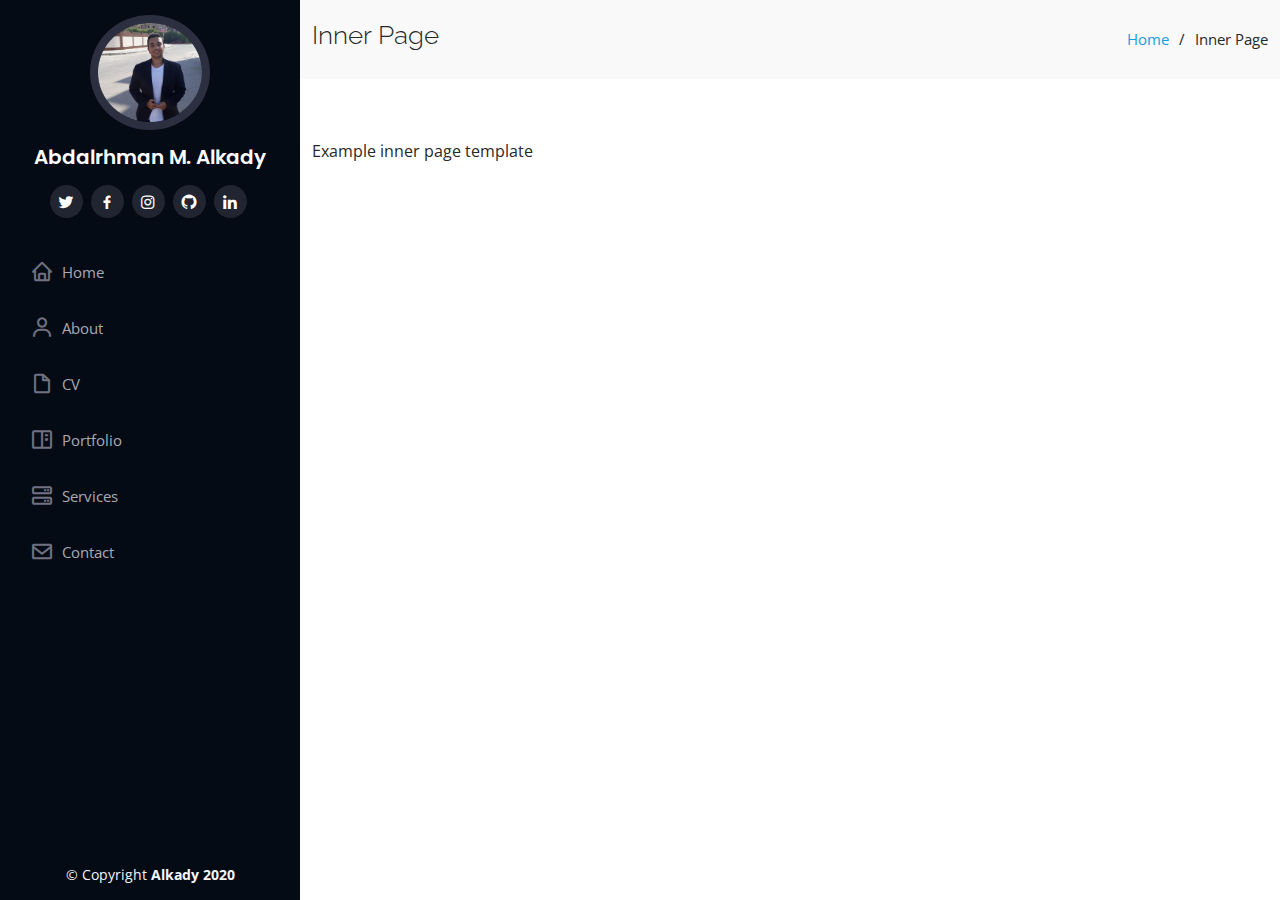
<file: inner-page.html>
<!DOCTYPE html>
<html lang="en">
   <head>
      <meta charset="utf-8">
      <meta content="width=device-width, initial-scale=1.0" name="viewport">
      <title>Abdalrhman M. Alkady</title>
      <meta content="" name="description">
      <meta content="" name="keywords">
      <!-- Favicons -->
      <link href="assets/img/favicon.png" rel="icon">
      <link href="assets/img/apple-touch-icon.png" rel="apple-touch-icon">
      <!-- Google Fonts -->
      <link href="https://fonts.googleapis.com/css?family=Open+Sans:300,300i,400,400i,600,600i,700,700i|Raleway:300,300i,400,400i,500,500i,600,600i,700,700i|Poppins:300,300i,400,400i,500,500i,600,600i,700,700i" rel="stylesheet">
      <!-- Vendor CSS Files -->
      <link href="assets/vendor/bootstrap/css/bootstrap.min.css" rel="stylesheet">
      <link href="assets/vendor/icofont/icofont.min.css" rel="stylesheet">
      <link href="assets/vendor/boxicons/css/boxicons.min.css" rel="stylesheet">
      <link href="assets/vendor/venobox/venobox.css" rel="stylesheet">
      <link href="assets/vendor/owl.carousel/assets/owl.carousel.min.css" rel="stylesheet">
      <link href="assets/vendor/aos/aos.css" rel="stylesheet">
      <!-- Template Main CSS File -->
      <link href="assets/css/style.css" rel="stylesheet">
   </head>
   <body>
      <!-- ======= Mobile nav toggle button ======= -->
      <button type="button" class="mobile-nav-toggle d-xl-none"><i class="icofont-navigation-menu"></i></button>
      <!-- ======= Header ======= -->
      <header id="header">
         <div class="d-flex flex-column">
            <div class="profile">
               <img src="assets/img/profile-img.jpg" alt="" class="img-fluid rounded-circle">
               <h1 class="text-light"><a href="index.html">Abdalrhman M. Alkady</a></h1>
               <div class="social-links mt-3 text-center">
                  <a href="https://twitter.com/Alkady_H22" class="twitter"><i class="bx bxl-twitter"></i></a>
                  <a href="https://www.facebook.com/AlkadyH22/" class="facebook"><i class="bx bxl-facebook"></i></a>
                  <a href="https://www.instagram.com/Alkady_H22/" class="instagram"><i class="bx bxl-instagram"></i></a>
                  <a href="https://github.com/Phoenix-H22" class="google-plus"><i class="bx bxl-github"></i></a>
                  <a href="https://www.linkedin.com/in/alkady22/" class="linkedin"><i class="bx bxl-linkedin"></i></a>
               </div>
            </div>
         </div>
         <nav class="nav-menu">
            <ul>
               <li><a href="index.html"><i class="bx bx-home"></i> <span>Home</span></a></li>
               <li><a href="#about"><i class="bx bx-user"></i> <span>About</span></a></li>
               <li><a href="#resume"><i class="bx bx-file-blank"></i> <span>CV</span></a></li>
               <li><a href="#portfolio"><i class="bx bx-book-content"></i> Portfolio</a></li>
               <li><a href="#services"><i class="bx bx-server"></i> Services</a></li>
               <li><a href="#contact"><i class="bx bx-envelope"></i> Contact</a></li>
            </ul>
         </nav>
         <!-- .nav-menu -->
         <button type="button" class="mobile-nav-toggle d-xl-none"><i class="icofont-navigation-menu"></i></button>
         </div>
      </header>
      <!-- End Header -->
      <main id="main">
         <!-- ======= Breadcrumbs ======= -->
         <section class="breadcrumbs">
            <div class="container">
               <div class="d-flex justify-content-between align-items-center">
                  <h2>Inner Page</h2>
                  <ol>
                     <li><a href="index.html">Home</a></li>
                     <li>Inner Page</li>
                  </ol>
               </div>
            </div>
         </section>
         <!-- End Breadcrumbs -->
         <section class="inner-page">
            <div class="container">
               <p>
                  Example inner page template
               </p>
            </div>
         </section>
      </main>
      <!-- End #main -->
      <!-- ======= Footer ======= -->
      <footer id="footer">
         <div class="container">
            <div class="copyright">
               &copy; Copyright <strong><span>Alkady 2020</span></strong>
            </div>
         </div>
      </footer>
      <!-- End  Footer -->
      <a href="#" class="back-to-top"><i class="icofont-simple-up"></i></a>
      <!-- Vendor JS Files -->
      <script src="assets/vendor/jquery/jquery.min.js"></script>
      <script src="assets/vendor/bootstrap/js/bootstrap.bundle.min.js"></script>
      <script src="assets/vendor/jquery.easing/jquery.easing.min.js"></script>
      <script src="assets/vendor/php-email-form/validate.js"></script>
      <script src="assets/vendor/waypoints/jquery.waypoints.min.js"></script>
      <script src="assets/vendor/counterup/counterup.min.js"></script>
      <script src="assets/vendor/isotope-layout/isotope.pkgd.min.js"></script>
      <script src="assets/vendor/venobox/venobox.min.js"></script>
      <script src="assets/vendor/owl.carousel/owl.carousel.min.js"></script>
      <script src="assets/vendor/typed.js/typed.min.js"></script>
      <script src="assets/vendor/aos/aos.js"></script>
      <!-- Template Main JS File -->
      <script src="assets/js/main.js"></script>
   </body>
</html>
</file>
<file: assets/vendor/venobox/venobox.css>
/* ------ venobox.css --------*/
.vbox-overlay *, .vbox-overlay *:before, .vbox-overlay *:after{
    -webkit-backface-visibility: hidden;
    -webkit-box-sizing:border-box;
    -moz-box-sizing:border-box;
    box-sizing:border-box;
}
.vbox-overlay * { 
    -webkit-backface-visibility: visible;
    backface-visibility: visible;
}
.vbox-overlay{
    display: -webkit-flex;
    display: flex;
    -webkit-flex-direction: column;
    flex-direction: column;
    -webkit-justify-content: center;
    justify-content: center;
    -webkit-align-items: center;
    align-items: center;
    position: fixed;
    left: 0;
    top: 0;
    bottom: 0;
    right: 0;
    z-index: 999999;
}

/* ----- navigation ----- */
.vbox-title{
    width: 100%;
    height: 40px;
    float: left;
    text-align: center;
    line-height: 28px;
    font-size: 12px;
    padding: 6px 50px;
    overflow: hidden;
    position: fixed;
    display: none;
    left: 0;
    z-index: 89;
}
.vbox-close{
    cursor: pointer;
    position: fixed;
    top: -1px;
    right: 0;
    width: 50px;
    height: 40px;
    padding: 6px;
    display: block;
    background-position:10px center;
    overflow: hidden;
    font-size: 24px;
    line-height: 1;
    text-align: center;
    z-index: 99;
}
.vbox-left{
    cursor: pointer;
    position: fixed;
    left: 0;
    height: 40px;
    overflow: hidden;
    line-height: 28px;
    font-size: 12px;
    z-index: 99;
    display: flex;
    align-items:center;
}
.vbox-num{
    display: inline-block;
    margin: 6px 0 6px 15px;
}
/* ----- Social share ----- */
.vbox-share{
    line-height: 28px;
    font-size: 12px;
    overflow: hidden;
    position: fixed;
    left: 0;
    z-index: 98;
    display: flex;
    align-items:center;
    justify-content: center;
    width: 100%;
    text-align: center;
}
.vbox-share svg{
    max-height: 28px;
    width: 28px;
    z-index: 10;
    margin-left: 12px;
    margin-top: 6px;
    margin-bottom: 6px;
    vertical-align: middle;
}


/* ----- navigation ARROWS ----- */
.vbox-next, .vbox-prev{
    position: fixed;
    top: 50%;
    margin-top: -15px;
    overflow: hidden;
    cursor: pointer;
    display: block;
    width: 45px;
    height: 45px;
    z-index: 99;
}
.vbox-next span, .vbox-prev span{
    position: relative;
    width: 20px;
    height: 20px;
    border: 2px solid transparent;
    border-top-color: #B6B6B6;
    border-right-color: #B6B6B6;
    text-indent: -100px;
    position: absolute;
    top: 8px;
    display: block;
}
.vbox-prev{
    left: 15px;
}
.vbox-next{
    right: 15px;
}
.vbox-prev span{
    left: 10px;
    -ms-transform: rotate(-135deg);
    -webkit-transform: rotate(-135deg);
    transform: rotate(-135deg);
}
.vbox-next span{
    -ms-transform: rotate(45deg);
    -webkit-transform: rotate(45deg);
    transform: rotate(45deg);
    right: 10px;
}
/* ------- inline window ------ */
.vbox-inline{
    width: 420px;
    height: 315px;
    height: 70vh;
    padding: 10px;
    background: #fff;
    margin: 0 auto;
    overflow: auto;
    text-align: left;
}
/* ------- Video & iFrames window ------ */
.venoframe{
    max-width: 100%;
    width: 100%;
    border: none;
    width: 100%;
    height: 260px;
    height: 70vh;
}
.venoframe.vbvid{
    height: 260px;
}
@media (min-width: 768px) {
    .venoframe, .vbox-inline{
        width: 90%;
        height: 360px;
        height: 70vh;
    }
    .venoframe.vbvid{
        width: 640px;
        height: 360px;
    }
}
@media (min-width: 992px) {
    .venoframe, .vbox-inline{
        max-width: 1200px;
        width: 80%;
        height: 540px;
        height: 70vh;
    }
    .venoframe.vbvid{
        width: 960px;
        height: 540px;
    }
}
/* 
Please do NOT edit this part! 
or at least read this note: http://i.imgur.com/7C0ws9e.gif
*/
.vbox-open{
    overflow: hidden;
}
.vbox-container{
    position: absolute;
    left: 0;
    right: 0;
    top: 0;
    bottom: 0;
    overflow-x: hidden;
    overflow-y: scroll;
    overflow-scrolling: touch;
    -webkit-overflow-scrolling: touch;
    z-index: 20;
    max-height: 100%;

}

.vbox-content{
    text-align: center;
    float: left;
    width: 100%;
    position: relative;
    overflow: hidden;
    padding: 20px 4%;
}
.vbox-container img{
    max-width: 100%;
    height: auto;
}
.vbox-figlio{
    box-shadow: 0 0 12px rgba(0,0,0,0.19), 0 6px 6px rgba(0,0,0,0.23);
    max-width: 100%;
    text-align: initial;
}
img.vbox-figlio{
    -webkit-user-select: none;
-khtml-user-select: none;
-moz-user-select: none;
-o-user-select: none;
user-select: none;
}
.vbox-content.swipe-left{
    margin-left: -200px !important;
}
.vbox-content.swipe-right{
    margin-left: 200px !important;
}
.vbox-animated{
    webkit-transition: margin 300ms ease-out;
    transition: margin 300ms ease-out;
}

/* ---------- preloader ----------
 * SPINKIT 
 * http://tobiasahlin.com/spinkit/
-------------------------------- */
.sk-double-bounce,.sk-rotating-plane{width:40px;height:40px;margin:40px auto}.sk-rotating-plane{background-color:#333;-webkit-animation:sk-rotatePlane 1.2s infinite ease-in-out;animation:sk-rotatePlane 1.2s infinite ease-in-out}@-webkit-keyframes sk-rotatePlane{0%{-webkit-transform:perspective(120px) rotateX(0) rotateY(0);transform:perspective(120px) rotateX(0) rotateY(0)}50%{-webkit-transform:perspective(120px) rotateX(-180.1deg) rotateY(0);transform:perspective(120px) rotateX(-180.1deg) rotateY(0)}100%{-webkit-transform:perspective(120px) rotateX(-180deg) rotateY(-179.9deg);transform:perspective(120px) rotateX(-180deg) rotateY(-179.9deg)}}@keyframes sk-rotatePlane{0%{-webkit-transform:perspective(120px) rotateX(0) rotateY(0);transform:perspective(120px) rotateX(0) rotateY(0)}50%{-webkit-transform:perspective(120px) rotateX(-180.1deg) rotateY(0);transform:perspective(120px) rotateX(-180.1deg) rotateY(0)}100%{-webkit-transform:perspective(120px) rotateX(-180deg) rotateY(-179.9deg);transform:perspective(120px) rotateX(-180deg) rotateY(-179.9deg)}}.sk-double-bounce{position:relative}.sk-double-bounce .sk-child{width:100%;height:100%;border-radius:50%;background-color:#333;opacity:.6;position:absolute;top:0;left:0;-webkit-animation:sk-doubleBounce 2s infinite ease-in-out;animation:sk-doubleBounce 2s infinite ease-in-out}.sk-chasing-dots .sk-child,.sk-spinner-pulse,.sk-three-bounce .sk-child{background-color:#333;border-radius:100%}.sk-double-bounce .sk-double-bounce2{-webkit-animation-delay:-1s;animation-delay:-1s}@-webkit-keyframes sk-doubleBounce{0%,100%{-webkit-transform:scale(0);transform:scale(0)}50%{-webkit-transform:scale(1);transform:scale(1)}}@keyframes sk-doubleBounce{0%,100%{-webkit-transform:scale(0);transform:scale(0)}50%{-webkit-transform:scale(1);transform:scale(1)}}.sk-wave{margin:40px auto;width:50px;height:40px;text-align:center;font-size:10px}.sk-wave .sk-rect{background-color:#333;height:100%;width:6px;display:inline-block;-webkit-animation:sk-waveStretchDelay 1.2s infinite ease-in-out;animation:sk-waveStretchDelay 1.2s infinite ease-in-out}.sk-wave .sk-rect1{-webkit-animation-delay:-1.2s;animation-delay:-1.2s}.sk-wave .sk-rect2{-webkit-animation-delay:-1.1s;animation-delay:-1.1s}.sk-wave .sk-rect3{-webkit-animation-delay:-1s;animation-delay:-1s}.sk-wave .sk-rect4{-webkit-animation-delay:-.9s;animation-delay:-.9s}.sk-wave .sk-rect5{-webkit-animation-delay:-.8s;animation-delay:-.8s}@-webkit-keyframes sk-waveStretchDelay{0%,100%,40%{-webkit-transform:scaleY(.4);transform:scaleY(.4)}20%{-webkit-transform:scaleY(1);transform:scaleY(1)}}@keyframes sk-waveStretchDelay{0%,100%,40%{-webkit-transform:scaleY(.4);transform:scaleY(.4)}20%{-webkit-transform:scaleY(1);transform:scaleY(1)}}.sk-wandering-cubes{margin:40px auto;width:40px;height:40px;position:relative}.sk-wandering-cubes .sk-cube{background-color:#333;width:10px;height:10px;position:absolute;top:0;left:0;-webkit-animation:sk-wanderingCube 1.8s ease-in-out -1.8s infinite both;animation:sk-wanderingCube 1.8s ease-in-out -1.8s infinite both}.sk-chasing-dots,.sk-spinner-pulse{width:40px;height:40px;margin:40px auto}.sk-wandering-cubes .sk-cube2{-webkit-animation-delay:-.9s;animation-delay:-.9s}@-webkit-keyframes sk-wanderingCube{0%{-webkit-transform:rotate(0);transform:rotate(0)}25%{-webkit-transform:translateX(30px) rotate(-90deg) scale(.5);transform:translateX(30px) rotate(-90deg) scale(.5)}50%{-webkit-transform:translateX(30px) translateY(30px) rotate(-179deg);transform:translateX(30px) translateY(30px) rotate(-179deg)}50.1%{-webkit-transform:translateX(30px) translateY(30px) rotate(-180deg);transform:translateX(30px) translateY(30px) rotate(-180deg)}75%{-webkit-transform:translateX(0) translateY(30px) rotate(-270deg) scale(.5);transform:translateX(0) translateY(30px) rotate(-270deg) scale(.5)}100%{-webkit-transform:rotate(-360deg);transform:rotate(-360deg)}}@keyframes sk-wanderingCube{0%{-webkit-transform:rotate(0);transform:rotate(0)}25%{-webkit-transform:translateX(30px) rotate(-90deg) scale(.5);transform:translateX(30px) rotate(-90deg) scale(.5)}50%{-webkit-transform:translateX(30px) translateY(30px) rotate(-179deg);transform:translateX(30px) translateY(30px) rotate(-179deg)}50.1%{-webkit-transform:translateX(30px) translateY(30px) rotate(-180deg);transform:translateX(30px) translateY(30px) rotate(-180deg)}75%{-webkit-transform:translateX(0) translateY(30px) rotate(-270deg) scale(.5);transform:translateX(0) translateY(30px) rotate(-270deg) scale(.5)}100%{-webkit-transform:rotate(-360deg);transform:rotate(-360deg)}}.sk-spinner-pulse{-webkit-animation:sk-pulseScaleOut 1s infinite ease-in-out;animation:sk-pulseScaleOut 1s infinite ease-in-out}@-webkit-keyframes sk-pulseScaleOut{0%{-webkit-transform:scale(0);transform:scale(0)}100%{-webkit-transform:scale(1);transform:scale(1);opacity:0}}@keyframes sk-pulseScaleOut{0%{-webkit-transform:scale(0);transform:scale(0)}100%{-webkit-transform:scale(1);transform:scale(1);opacity:0}}.sk-chasing-dots{position:relative;text-align:center;-webkit-animation:sk-chasingDotsRotate 2s infinite linear;animation:sk-chasingDotsRotate 2s infinite linear}.sk-chasing-dots .sk-child{width:60%;height:60%;display:inline-block;position:absolute;top:0;-webkit-animation:sk-chasingDotsBounce 2s infinite ease-in-out;animation:sk-chasingDotsBounce 2s infinite ease-in-out}.sk-chasing-dots .sk-dot2{top:auto;bottom:0;-webkit-animation-delay:-1s;animation-delay:-1s}@-webkit-keyframes sk-chasingDotsRotate{100%{-webkit-transform:rotate(360deg);transform:rotate(360deg)}}@keyframes sk-chasingDotsRotate{100%{-webkit-transform:rotate(360deg);transform:rotate(360deg)}}@-webkit-keyframes sk-chasingDotsBounce{0%,100%{-webkit-transform:scale(0);transform:scale(0)}50%{-webkit-transform:scale(1);transform:scale(1)}}@keyframes sk-chasingDotsBounce{0%,100%{-webkit-transform:scale(0);transform:scale(0)}50%{-webkit-transform:scale(1);transform:scale(1)}}.sk-three-bounce{margin:40px auto;width:80px;text-align:center}.sk-three-bounce .sk-child{width:20px;height:20px;display:inline-block;-webkit-animation:sk-three-bounce 1.4s ease-in-out 0s infinite both;animation:sk-three-bounce 1.4s ease-in-out 0s infinite both}.sk-circle .sk-child:before,.sk-fading-circle .sk-circle:before{display:block;border-radius:100%;content:'';background-color:#333}.sk-three-bounce .sk-bounce1{-webkit-animation-delay:-.32s;animation-delay:-.32s}.sk-three-bounce .sk-bounce2{-webkit-animation-delay:-.16s;animation-delay:-.16s}@-webkit-keyframes sk-three-bounce{0%,100%,80%{-webkit-transform:scale(0);transform:scale(0)}40%{-webkit-transform:scale(1);transform:scale(1)}}@keyframes sk-three-bounce{0%,100%,80%{-webkit-transform:scale(0);transform:scale(0)}40%{-webkit-transform:scale(1);transform:scale(1)}}.sk-circle{margin:40px auto;width:40px;height:40px;position:relative}.sk-circle .sk-child{width:100%;height:100%;position:absolute;left:0;top:0}.sk-circle .sk-child:before{margin:0 auto;width:15%;height:15%;-webkit-animation:sk-circleBounceDelay 1.2s infinite ease-in-out both;animation:sk-circleBounceDelay 1.2s infinite ease-in-out both}.sk-circle .sk-circle2{-webkit-transform:rotate(30deg);-ms-transform:rotate(30deg);transform:rotate(30deg)}.sk-circle .sk-circle3{-webkit-transform:rotate(60deg);-ms-transform:rotate(60deg);transform:rotate(60deg)}.sk-circle .sk-circle4{-webkit-transform:rotate(90deg);-ms-transform:rotate(90deg);transform:rotate(90deg)}.sk-circle .sk-circle5{-webkit-transform:rotate(120deg);-ms-transform:rotate(120deg);transform:rotate(120deg)}.sk-circle .sk-circle6{-webkit-transform:rotate(150deg);-ms-transform:rotate(150deg);transform:rotate(150deg)}.sk-circle .sk-circle7{-webkit-transform:rotate(180deg);-ms-transform:rotate(180deg);transform:rotate(180deg)}.sk-circle .sk-circle8{-webkit-transform:rotate(210deg);-ms-transform:rotate(210deg);transform:rotate(210deg)}.sk-circle .sk-circle9{-webkit-transform:rotate(240deg);-ms-transform:rotate(240deg);transform:rotate(240deg)}.sk-circle .sk-circle10{-webkit-transform:rotate(270deg);-ms-transform:rotate(270deg);transform:rotate(270deg)}.sk-circle .sk-circle11{-webkit-transform:rotate(300deg);-ms-transform:rotate(300deg);transform:rotate(300deg)}.sk-circle .sk-circle12{-webkit-transform:rotate(330deg);-ms-transform:rotate(330deg);transform:rotate(330deg)}.sk-circle .sk-circle2:before{-webkit-animation-delay:-1.1s;animation-delay:-1.1s}.sk-circle .sk-circle3:before{-webkit-animation-delay:-1s;animation-delay:-1s}.sk-circle .sk-circle4:before{-webkit-animation-delay:-.9s;animation-delay:-.9s}.sk-circle .sk-circle5:before{-webkit-animation-delay:-.8s;animation-delay:-.8s}.sk-circle .sk-circle6:before{-webkit-animation-delay:-.7s;animation-delay:-.7s}.sk-circle .sk-circle7:before{-webkit-animation-delay:-.6s;animation-delay:-.6s}.sk-circle .sk-circle8:before{-webkit-animation-delay:-.5s;animation-delay:-.5s}.sk-circle .sk-circle9:before{-webkit-animation-delay:-.4s;animation-delay:-.4s}.sk-circle .sk-circle10:before{-webkit-animation-delay:-.3s;animation-delay:-.3s}.sk-circle .sk-circle11:before{-webkit-animation-delay:-.2s;animation-delay:-.2s}.sk-circle .sk-circle12:before{-webkit-animation-delay:-.1s;animation-delay:-.1s}@-webkit-keyframes sk-circleBounceDelay{0%,100%,80%{-webkit-transform:scale(0);transform:scale(0)}40%{-webkit-transform:scale(1);transform:scale(1)}}@keyframes sk-circleBounceDelay{0%,100%,80%{-webkit-transform:scale(0);transform:scale(0)}40%{-webkit-transform:scale(1);transform:scale(1)}}.sk-cube-grid{width:40px;height:40px;margin:40px auto}.sk-cube-grid .sk-cube{width:33.33%;height:33.33%;background-color:#333;float:left;-webkit-animation:sk-cubeGridScaleDelay 1.3s infinite ease-in-out;animation:sk-cubeGridScaleDelay 1.3s infinite ease-in-out}.sk-cube-grid .sk-cube1{-webkit-animation-delay:.2s;animation-delay:.2s}.sk-cube-grid .sk-cube2{-webkit-animation-delay:.3s;animation-delay:.3s}.sk-cube-grid .sk-cube3{-webkit-animation-delay:.4s;animation-delay:.4s}.sk-cube-grid .sk-cube4{-webkit-animation-delay:.1s;animation-delay:.1s}.sk-cube-grid .sk-cube5{-webkit-animation-delay:.2s;animation-delay:.2s}.sk-cube-grid .sk-cube6{-webkit-animation-delay:.3s;animation-delay:.3s}.sk-cube-grid .sk-cube7{-webkit-animation-delay:0ms;animation-delay:0ms}.sk-cube-grid .sk-cube8{-webkit-animation-delay:.1s;animation-delay:.1s}.sk-cube-grid .sk-cube9{-webkit-animation-delay:.2s;animation-delay:.2s}@-webkit-keyframes sk-cubeGridScaleDelay{0%,100%,70%{-webkit-transform:scale3D(1,1,1);transform:scale3D(1,1,1)}35%{-webkit-transform:scale3D(0,0,1);transform:scale3D(0,0,1)}}@keyframes sk-cubeGridScaleDelay{0%,100%,70%{-webkit-transform:scale3D(1,1,1);transform:scale3D(1,1,1)}35%{-webkit-transform:scale3D(0,0,1);transform:scale3D(0,0,1)}}.sk-fading-circle{margin:40px auto;width:40px;height:40px;position:relative}.sk-fading-circle .sk-circle{width:100%;height:100%;position:absolute;left:0;top:0}.sk-fading-circle .sk-circle:before{margin:0 auto;width:15%;height:15%;-webkit-animation:sk-circleFadeDelay 1.2s infinite ease-in-out both;animation:sk-circleFadeDelay 1.2s infinite ease-in-out both}.sk-fading-circle .sk-circle2{-webkit-transform:rotate(30deg);-ms-transform:rotate(30deg);transform:rotate(30deg)}.sk-fading-circle .sk-circle3{-webkit-transform:rotate(60deg);-ms-transform:rotate(60deg);transform:rotate(60deg)}.sk-fading-circle .sk-circle4{-webkit-transform:rotate(90deg);-ms-transform:rotate(90deg);transform:rotate(90deg)}.sk-fading-circle .sk-circle5{-webkit-transform:rotate(120deg);-ms-transform:rotate(120deg);transform:rotate(120deg)}.sk-fading-circle .sk-circle6{-webkit-transform:rotate(150deg);-ms-transform:rotate(150deg);transform:rotate(150deg)}.sk-fading-circle .sk-circle7{-webkit-transform:rotate(180deg);-ms-transform:rotate(180deg);transform:rotate(180deg)}.sk-fading-circle .sk-circle8{-webkit-transform:rotate(210deg);-ms-transform:rotate(210deg);transform:rotate(210deg)}.sk-fading-circle .sk-circle9{-webkit-transform:rotate(240deg);-ms-transform:rotate(240deg);transform:rotate(240deg)}.sk-fading-circle .sk-circle10{-webkit-transform:rotate(270deg);-ms-transform:rotate(270deg);transform:rotate(270deg)}.sk-fading-circle .sk-circle11{-webkit-transform:rotate(300deg);-ms-transform:rotate(300deg);transform:rotate(300deg)}.sk-fading-circle .sk-circle12{-webkit-transform:rotate(330deg);-ms-transform:rotate(330deg);transform:rotate(330deg)}.sk-fading-circle .sk-circle2:before{-webkit-animation-delay:-1.1s;animation-delay:-1.1s}.sk-fading-circle .sk-circle3:before{-webkit-animation-delay:-1s;animation-delay:-1s}.sk-fading-circle .sk-circle4:before{-webkit-animation-delay:-.9s;animation-delay:-.9s}.sk-fading-circle .sk-circle5:before{-webkit-animation-delay:-.8s;animation-delay:-.8s}.sk-fading-circle .sk-circle6:before{-webkit-animation-delay:-.7s;animation-delay:-.7s}.sk-fading-circle .sk-circle7:before{-webkit-animation-delay:-.6s;animation-delay:-.6s}.sk-fading-circle .sk-circle8:before{-webkit-animation-delay:-.5s;animation-delay:-.5s}.sk-fading-circle .sk-circle9:before{-webkit-animation-delay:-.4s;animation-delay:-.4s}.sk-fading-circle .sk-circle10:before{-webkit-animation-delay:-.3s;animation-delay:-.3s}.sk-fading-circle .sk-circle11:before{-webkit-animation-delay:-.2s;animation-delay:-.2s}.sk-fading-circle .sk-circle12:before{-webkit-animation-delay:-.1s;animation-delay:-.1s}@-webkit-keyframes sk-circleFadeDelay{0%,100%,39%{opacity:0}40%{opacity:1}}@keyframes sk-circleFadeDelay{0%,100%,39%{opacity:0}40%{opacity:1}}.sk-folding-cube{margin:40px auto;width:40px;height:40px;position:relative;-webkit-transform:rotateZ(45deg);transform:rotateZ(45deg)}.sk-folding-cube .sk-cube{float:left;width:50%;height:50%;position:relative;-webkit-transform:scale(1.1);-ms-transform:scale(1.1);transform:scale(1.1)}.sk-folding-cube .sk-cube:before{content:'';position:absolute;top:0;left:0;width:100%;height:100%;background-color:#333;-webkit-animation:sk-foldCubeAngle 2.4s infinite linear both;animation:sk-foldCubeAngle 2.4s infinite linear both;-webkit-transform-origin:100% 100%;-ms-transform-origin:100% 100%;transform-origin:100% 100%}.sk-folding-cube .sk-cube2{-webkit-transform:scale(1.1) rotateZ(90deg);transform:scale(1.1) rotateZ(90deg)}.sk-folding-cube .sk-cube3{-webkit-transform:scale(1.1) rotateZ(180deg);transform:scale(1.1) rotateZ(180deg)}.sk-folding-cube .sk-cube4{-webkit-transform:scale(1.1) rotateZ(270deg);transform:scale(1.1) rotateZ(270deg)}.sk-folding-cube .sk-cube2:before{-webkit-animation-delay:.3s;animation-delay:.3s}.sk-folding-cube .sk-cube3:before{-webkit-animation-delay:.6s;animation-delay:.6s}.sk-folding-cube .sk-cube4:before{-webkit-animation-delay:.9s;animation-delay:.9s}@-webkit-keyframes sk-foldCubeAngle{0%,10%{-webkit-transform:perspective(140px) rotateX(-180deg);transform:perspective(140px) rotateX(-180deg);opacity:0}25%,75%{-webkit-transform:perspective(140px) rotateX(0);transform:perspective(140px) rotateX(0);opacity:1}100%,90%{-webkit-transform:perspective(140px) rotateY(180deg);transform:perspective(140px) rotateY(180deg);opacity:0}}@keyframes sk-foldCubeAngle{0%,10%{-webkit-transform:perspective(140px) rotateX(-180deg);transform:perspective(140px) rotateX(-180deg);opacity:0}25%,75%{-webkit-transform:perspective(140px) rotateX(0);transform:perspective(140px) rotateX(0);opacity:1}100%,90%{-webkit-transform:perspective(140px) rotateY(180deg);transform:perspective(140px) rotateY(180deg);opacity:0}}
</file>
<file: assets/css/style.css>
body {
  font-family: "Open Sans", sans-serif;
  color: #272829;
}

a {
  color: #149ddd;
  text-decoration: none;
}

a:hover {
  color: #37b3ed;
  text-decoration: none;
}

h1, h2, h3, h4, h5, h6 {
  font-family: "Raleway", sans-serif;
}

@media (prefers-reduced-motion: no-preference) {
  :root {
    scroll-behavior: auto;
  }
}

/*--------------------------------------------------------------
# Back to top button
--------------------------------------------------------------*/
.back-to-top {
  position: fixed;
  display: none;
  width: 40px;
  height: 40px;
  border-radius: 50px;
  right: 15px;
  bottom: 15px;
  background: #149ddd;
  color: #fff;
  transition: display 0.5s ease-in-out;
  z-index: 99999;
}

.back-to-top i {
  font-size: 24px;
  position: absolute;
  top: 7px;
  left: 8px;
}

.back-to-top:hover {
  color: #fff;
  background: #2eafec;
  transition: background 0.2s ease-in-out;
}

/*--------------------------------------------------------------
# Header
--------------------------------------------------------------*/
#header {
  position: fixed;
  top: 0;
  left: 0;
  bottom: 0;
  width: 300px;
  transition: all ease-in-out 0.5s;
  z-index: 9997;
  transition: all 0.5s;
  padding: 0 15px;
  background: #040b14;
  overflow-y: auto;
}

#header .profile img {
  margin: 15px auto;
  display: block;
  width: 120px;
  border: 8px solid #2c2f3f;
}

#header .profile h1 {
  font-size: 20px;
  margin: 0;
  padding: 0;
  font-weight: 600;
  -moz-text-align-last: center;
  text-align-last: center;
  font-family: "Poppins", sans-serif;
}

#header .profile h1 a, #header .profile h1 a:hover {
  color: #fff;
  text-decoration: none;
}

#header .profile .social-links a {
  font-size: 18px;
  display: inline-block;
  background: #212431;
  color: #fff;
  line-height: 1;
  padding: 8px 0;
  margin-right: 4px;
  border-radius: 50%;
  text-align: center;
  width: 33px;
  height: 33px;
  transition: 0.3s;
}

#header .profile .social-links a:hover {
  background: #149ddd;
  color: #fff;
  text-decoration: none;
}

#main {
  margin-left: 300px;
}

@media (max-width: 1199px) {
  #header {
    left: -300px;
  }
  #main {
    margin-left: 0;
  }
}

/*--------------------------------------------------------------
# Navigation Menu
--------------------------------------------------------------*/
/* Desktop Navigation */
.nav-menu {
  padding-top: 30px;
}

.nav-menu * {
  margin: 0;
  padding: 0;
  list-style: none;
}

.nav-menu > ul > li {
  position: relative;
  white-space: nowrap;
}

.nav-menu a {
  display: flex;
  align-items: center;
  color: #a8a9b4;
  padding: 12px 15px;
  margin-bottom: 8px;
  transition: 0.3s;
  font-size: 15px;
}

.nav-menu a i {
  font-size: 24px;
  padding-right: 8px;
  color: #6f7180;
}

.nav-menu a:hover, .nav-menu .active > a, .nav-menu li:hover > a {
  text-decoration: none;
  color: #fff;
}

.nav-menu a:hover i, .nav-menu .active > a i, .nav-menu li:hover > a i {
  color: #149ddd;
}

/* Mobile Navigation */
.mobile-nav-toggle {
  position: fixed;
  right: 15px;
  top: 15px;
  z-index: 9998;
  border: 0;
  background: none;
  font-size: 24px;
  transition: all 0.4s;
  outline: none !important;
  line-height: 1;
  cursor: pointer;
  text-align: right;
}

.mobile-nav-toggle i {
  color: #149ddd;
}

.mobile-nav-active {
  overflow: hidden;
}

.mobile-nav-active #header {
  left: 0;
}

.mobile-nav-active .mobile-nav-toggle i {
  color: #fff;
}

/*--------------------------------------------------------------
# Hero Section
--------------------------------------------------------------*/
#hero {
  width: 100%;
  height: 100vh;
  background: url("https://www.mediafire.com/convkey/684d/15084z9vsqaf4dnzg.jpg") top center;
  background-size: cover;
}

#hero:before {
  content: "";
  background: rgba(5, 13, 24, 0.3);
  position: absolute;
  bottom: 0;
  top: 0;
  left: 0;
  right: 0;
  z-index: 1;
}

#hero .hero-container {
  position: relative;
  z-index: 2;
  min-width: 300px;
}

#hero h1 {
  margin: 0 0 10px 0;
  font-size: 64px;
  font-weight: 700;
  line-height: 56px;
  color: #fff;
}

#hero p {
  color: #fff;
  margin-bottom: 50px;
  font-size: 26px;
  font-family: "Poppins", sans-serif;
}

#hero p span {
  color: #fff;
  padding-bottom: 4px;
  letter-spacing: 1px;
  border-bottom: 3px solid #149ddd;
}

@media (min-width: 1024px) {
  #hero {
    background-attachment: fixed;
  }
}

@media (max-width: 768px) {
  #hero h1 {
    font-size: 28px;
    line-height: 36px;
  }
  #hero h2 {
    font-size: 18px;
    line-height: 24px;
    margin-bottom: 30px;
  }
}

/*--------------------------------------------------------------
# Sections General
--------------------------------------------------------------*/
section {
  padding: 60px 0;
  overflow: hidden;
}

.section-bg {
  background: #f5f8fd;
}

.section-title {
  padding-bottom: 30px;
}

.section-title h2 {
  font-size: 32px;
  font-weight: bold;
  margin-bottom: 20px;
  padding-bottom: 20px;
  position: relative;
  color: #173b6c;
}

.section-title h2::after hr {
  content: '';
  position: absolute;
  margin: 0px auto 0px auto;
  display: block;
  width: 50px;
  height: 3px;
  background: #149ddd;
  bottom: 0;
  left: 0;
  
}
.center{
  position: relative;
  text-align: center;
}
hr{
  background: #00aeff;
  padding-top: 5px;
  width: 10%;
  position: absolute;
  margin-top: -30px;
  margin-bottom: -20px;
  margin-right: 90px;
  margin-left: 470px;
}

.section-title p {
  margin-bottom: 0;
}

/*--------------------------------------------------------------
# About
--------------------------------------------------------------*/
.about .content h3 {
  font-weight: 700;
  font-size: 26px;
  color: #173b6c;
}

.about .content ul {
  list-style: none;
  padding: 0;
}

.about .content ul li {
  padding-bottom: 10px;
}

.about .content ul i {
  font-size: 20px;
  padding-right: 2px;
  color: #149ddd;
}

.about .content p:last-child {
  margin-bottom: 0;
}

/*--------------------------------------------------------------
# Facts
--------------------------------------------------------------*/
.facts {
  padding-bottom: 30px;
}

.facts .count-box {
  padding: 30px;
  width: 100%;
}

.facts .count-box i {
  display: block;
  font-size: 44px;
  color: #149ddd;
  float: left;
}

.facts .count-box span {
  font-size: 48px;
  line-height: 40px;
  display: block;
  font-weight: 700;
  color: #050d18;
  margin-left: 60px;
}

.facts .count-box p {
  padding: 15px 0 0 0;
  margin: 0 0 0 60px;
  font-family: "Raleway", sans-serif;
  font-size: 14px;
  color: #122f57;
}

.facts .count-box a {
  font-weight: 600;
  display: block;
  margin-top: 20px;
  color: #122f57;
  font-size: 15px;
  font-family: "Poppins", sans-serif;
  transition: ease-in-out 0.3s;
}

.facts .count-box a:hover {
  color: #1f5297;
}

/*--------------------------------------------------------------
# Akills
--------------------------------------------------------------*/
.skills .progress {
  height: 60px;
  display: block;
  background: none;
  border-radius: 0;
}

.skills .progress .skill {
  padding: 0;
  margin: 0 0 6px 0;
  text-transform: uppercase;
  display: block;
  font-weight: 600;
  font-family: "Poppins", sans-serif;
  color: #050d18;
}

.skills .progress .skill .val {
  float: right;
  font-style: normal;
}

.skills .progress-bar-wrap {
  background: #dce8f8;
  height: 10px;
}

.skills .progress-bar {
  width: 1px;
  height: 10px;
  transition: .9s;
  background-color: #149ddd;
}

/*--------------------------------------------------------------
# Resume
--------------------------------------------------------------*/
.resume .resume-title {
  font-size: 26px;
  font-weight: 700;
  margin-top: 20px;
  margin-bottom: 20px;
  color: #050d18;
}

.resume .resume-item {
  padding: 0 0 20px 20px;
  margin-top: -2px;
  border-left: 2px solid #1f5297;
  position: relative;
}

.resume .resume-item h4 {
  line-height: 18px;
  font-size: 18px;
  font-weight: 600;
  text-transform: uppercase;
  font-family: "Poppins", sans-serif;
  color: #050d18;
  margin-bottom: 10px;
}

.resume .resume-item h5 {
  font-size: 16px;
  background: #e4edf9;
  padding: 5px 15px;
  display: inline-block;
  font-weight: 600;
  margin-bottom: 10px;
}

.resume .resume-item ul {
  padding-left: 20px;
}

.resume .resume-item ul li {
  padding-bottom: 10px;
}

.resume .resume-item:last-child {
  padding-bottom: 0;
}

.resume .resume-item::before {
  content: "";
  position: absolute;
  width: 16px;
  height: 16px;
  border-radius: 50px;
  left: -9px;
  top: 0;
  background: #fff;
  border: 2px solid #1f5297;
}

/*--------------------------------------------------------------
# Portfolio
--------------------------------------------------------------*/
.portfolio .portfolio-item {
  margin-bottom: 30px;
}

.portfolio #portfolio-flters {
  padding: 0;
  margin: 0 auto 35px auto;
  list-style: none;
  text-align: center;
  background: #fff;
  border-radius: 50px;
  padding: 2px 15px;
}

.portfolio #portfolio-flters li {
  cursor: pointer;
  display: inline-block;
  padding: 10px 15px 8px 15px;
  font-size: 14px;
  font-weight: 600;
  line-height: 1;
  text-transform: uppercase;
  color: #272829;
  margin-bottom: 5px;
  transition: all 0.3s ease-in-out;
}

.portfolio #portfolio-flters li:hover, .portfolio #portfolio-flters li.filter-active {
  color: #149ddd;
}

.portfolio #portfolio-flters li:last-child {
  margin-right: 0;
}

.portfolio .portfolio-wrap {
  transition: 0.3s;
  position: relative;
  overflow: hidden;
  z-index: 1;
}

.portfolio .portfolio-wrap::before {
  content: "";
  background: rgba(255, 255, 255, 0.5);
  position: absolute;
  left: 0;
  right: 0;
  top: 0;
  bottom: 0;
  transition: all ease-in-out 0.3s;
  z-index: 2;
  opacity: 0;
}

.portfolio .portfolio-wrap .portfolio-links {
  opacity: 1;
  left: 0;
  right: 0;
  bottom: -60px;
  z-index: 3;
  position: absolute;
  transition: all ease-in-out 0.3s;
  display: flex;
  justify-content: center;
}

.portfolio .portfolio-wrap .portfolio-links a {
  color: #fff;
  font-size: 28px;
  text-align: center;
  background: rgba(20, 157, 221, 0.75);
  transition: 0.3s;
  width: 50%;
}

.portfolio .portfolio-wrap .portfolio-links a:hover {
  background: rgba(20, 157, 221, 0.95);
}

.portfolio .portfolio-wrap .portfolio-links a + a {
  border-left: 1px solid #37b3ed;
}

.portfolio .portfolio-wrap:hover::before {
  top: 0;
  left: 0;
  right: 0;
  bottom: 0;
  opacity: 1;
}

.portfolio .portfolio-wrap:hover .portfolio-links {
  opacity: 1;
  bottom: 0;
}

/*--------------------------------------------------------------
# Services
--------------------------------------------------------------*/
.services .icon-box {
  margin-bottom: 20px;
}

.services .icon {
  float: left;
  display: flex;
  align-items: center;
  justify-content: center;
  width: 54px;
  height: 54px;
  background: #149ddd;
  border-radius: 50%;
  transition: 0.5s;
  border: 1px solid #149ddd;
}

.services .icon i {
  color: #fff;
  font-size: 24px;
}

.services .icon-box:hover .icon {
  background: #fff;
}

.services .icon-box:hover .icon i {
  color: #149ddd;
}

.services .title {
  margin-left: 80px;
  font-weight: 700;
  margin-bottom: 15px;
  font-size: 18px;
}

.services .title a {
  color: #343a40;
}

.services .title a:hover {
  color: #149ddd;
}

.services .description {
  margin-left: 80px;
  line-height: 24px;
  font-size: 14px;
}

/*--------------------------------------------------------------
# Testimonials
--------------------------------------------------------------*/
.testimonials .testimonial-item {
  box-sizing: content-box;
  text-align: center;
  min-height: 320px;
}

.testimonials .testimonial-item .testimonial-img {
  width: 90px;
  border-radius: 50%;
  margin: 0 auto;
  border: #149ddd solid;
}

.testimonials .testimonial-item h3 {
  font-size: 18px;
  font-weight: bold;
  margin: 10px 0 5px 0;
  color: #111;
}

.testimonials .testimonial-item h4 {
  font-size: 14px;
  color: #999;
  margin: 0;
}

.testimonials .testimonial-item .quote-icon-left, .testimonials .testimonial-item .quote-icon-right {
  color: #c3e8fa;
  font-size: 26px;
}

.testimonials .testimonial-item .quote-icon-left {
  display: inline-block;
  left: -5px;
  position: relative;
}

.testimonials .testimonial-item .quote-icon-right {
  display: inline-block;
  right: -5px;
  position: relative;
  top: 10px;
}

.testimonials .testimonial-item p {
  font-style: italic;
  margin: 0 15px 15px 15px;
  padding: 20px;
  background: #fff;
  position: relative;
  margin-bottom: 35px;
  border-radius: 6px;
  box-shadow: 0px 2px 15px rgba(0, 0, 0, 0.1);
}

.testimonials .testimonial-item p::after {
  content: "";
  width: 0;
  height: 0;
  border-top: 20px solid #fff;
  border-right: 20px solid transparent;
  border-left: 20px solid transparent;
  position: absolute;
  bottom: -20px;
  left: calc(50% - 20px);
}

.testimonials .owl-nav, .testimonials .owl-dots {
  margin-top: 5px;
  text-align: center;
}

.testimonials .owl-dot {
  display: inline-block;
  margin: 0 5px;
  width: 12px;
  height: 12px;
  border-radius: 50%;
  background-color: #ddd !important;
}

.testimonials .owl-dot.active {
  background-color: #149ddd !important;
}

@media (max-width: 767px) {
  .testimonials {
    margin: 30px 10px;
  }
}

/*--------------------------------------------------------------
# Contact
--------------------------------------------------------------*/
.contact {
  padding-bottom: 130px;
}

.contact .info {
  padding: 30px;
  background: #fff;
  width: 100%;
  box-shadow: 0 0 24px 0 rgba(0, 0, 0, 0.12);
  border-radius: 10px;
}

.contact .info i {
  font-size: 20px;
  color: #149ddd;
  float: left;
  width: 44px;
  height: 44px;
  background: #dff3fc;
  display: flex;
  justify-content: center;
  align-items: center;
  border-radius: 50px;
  transition: all 0.3s ease-in-out;
}

.contact .info h4 {
  padding: 0 0 0 60px;
  font-size: 22px;
  font-weight: 600;
  margin-bottom: 5px;
  color: #050d18;
}

.contact .info p {
  padding: 0 0 10px 60px;
  margin-bottom: 20px;
  font-size: 14px;
  color: #173b6c;
}

.contact .info .email p {
  padding-top: 5px;
}

.contact .info .social-links {
  padding-left: 60px;
}

.contact .info .social-links a {
  font-size: 18px;
  display: inline-block;
  background: #333;
  color: #fff;
  line-height: 1;
  padding: 8px 0;
  border-radius: 50%;
  text-align: center;
  width: 36px;
  height: 36px;
  transition: 0.3s;
  margin-right: 10px;
}

.contact .info .social-links a:hover {
  background: #149ddd;
  color: #fff;
}

.contact .info .email:hover i, .contact .info .address:hover i, .contact .info .phone:hover i {
  background: #149ddd;
  color: #fff;
}

.contact .php-email-form {
  width: 100%;
  padding: 30px;
  background: #fff;
  box-shadow: 0 0 24px 0 rgba(0, 0, 0, 0.12);
  border-radius: 10px;
}

.contact .php-email-form .form-group {
  padding-bottom: 8px;
}

.contact .php-email-form .validate {
  display: none;
  color: red;
  margin: 0 0 15px 0;
  font-weight: 400;
  font-size: 13px;
}

.contact .php-email-form .error-message {
  display: none;
  color: #fff;
  background: #ed3c0d;
  text-align: left;
  padding: 15px;
  font-weight: 600;
}

.contact .php-email-form .error-message br + br {
  margin-top: 25px;
}

.contact .php-email-form .sent-message {
  display: none;
  color: #fff;
  background: #18d26e;
  text-align: center;
  padding: 15px;
  font-weight: 600;
}

.contact .php-email-form .loading {
  display: none;
  background: #fff;
  text-align: center;
  padding: 15px;
}

.contact .php-email-form .loading:before {
    display: inline-block;
  border-radius: 80%;
  width: 24px;
  height: 24px;
  margin: 0 10px -6px 0;
  border: 3px solid #18d26e;
  border-top-color: #eee;
  -webkit-animation: animate-loading 1s linear infinite;
  animation: animate-loading 1s linear infinite;
}

.contact .php-email-form .form-group {
  margin-bottom: 15px;
}

.contact .php-email-form label {
  padding-bottom: 8px;
}

.contact .php-email-form input, .contact .php-email-form textarea {
  border-radius: 10px;
  box-shadow:rgba(0, 0, 0, 0.1);
  font-size: 14px;
}

.contact .php-email-form input {
  height: 44px;
}

.contact .php-email-form textarea {
  padding: 10px 15px;
}

.contact .php-email-form button[type="submit"] {
  background: #149ddd;
  border: 0;
  padding: 10px 24px;
  color: #fff;
  transition: 0.4s;
  border-radius: 10px;
}

.contact .php-email-form button[type="submit"]:hover {
  background: #74c9f0;
}

@-webkit-keyframes animate-loading {
  0% {
    transform: rotate(0deg);
  }
  100% {
    transform: rotate(360deg);
  }
}

@keyframes animate-loading {
  0% {
    transform: rotate(0deg);
  }
  100% {
    transform: rotate(360deg);
  }
}

/*--------------------------------------------------------------
# Breadcrumbs
--------------------------------------------------------------*/
.breadcrumbs {
  padding: 20px 0;
  background: #f9f9f9;
}

.breadcrumbs h2 {
  font-size: 26px;
  font-weight: 300;
}

.breadcrumbs ol {
  display: flex;
  flex-wrap: wrap;
  list-style: none;
  padding: 0;
  margin: 0;
  font-size: 15px;
}

.breadcrumbs ol li + li {
  padding-left: 10px;
}

.breadcrumbs ol li + li::before {
  display: inline-block;
  padding-right: 10px;
  color: #0e2442;
  content: "/";
}

@media (max-width: 768px) {
  .breadcrumbs .d-flex {
    display: block !important;
  }
  .breadcrumbs ol {
    display: block;
  }
  .breadcrumbs ol li {
    display: inline-block;
  }
}

/*--------------------------------------------------------------
# Portfolio Details
--------------------------------------------------------------*/
.portfolio-details {
  padding-top: 40px;
}

.portfolio-details .portfolio-details-container {
  position: relative;
}

.portfolio-details .portfolio-details-carousel {
  position: relative;
  z-index: 1;
}

.portfolio-details .portfolio-details-carousel .owl-nav, .portfolio-details .portfolio-details-carousel .owl-dots {
  margin-top: 5px;
  text-align: left;
}

.portfolio-details .portfolio-details-carousel .owl-dot {
  display: inline-block;
  margin: 0 10px 0 0;
  width: 12px;
  height: 12px;
  border-radius: 50%;
  background-color: #ddd !important;
}

.portfolio-details .portfolio-details-carousel .owl-dot.active {
  background-color: #149ddd !important;
}

.portfolio-details .portfolio-info {
  padding: 30px;
  position: absolute;
  right: 0;
  bottom: -70px;
  background: #fff;
  box-shadow: 0px 2px 15px rgba(0, 0, 0, 0.1);
  z-index: 2;
}

.portfolio-details .portfolio-info h3 {
  font-size: 22px;
  font-weight: 400;
  margin-bottom: 20px;
  padding-bottom: 20px;
  border-bottom: 1px solid #eee;
}

.portfolio-details .portfolio-info ul {
  list-style: none;
  padding: 0;
  font-size: 15px;
}

.portfolio-details .portfolio-info ul li + li {
  margin-top: 10px;
}

.portfolio-details .portfolio-description {
  padding-top: 50px;
}

.portfolio-details .portfolio-description h2 {
  width: 50%;
  font-size: 26px;
  font-weight: 400;
  margin-bottom: 20px;
}

.portfolio-details .portfolio-description p {
  padding: 0;
}

@media (max-width: 768px) {
  .portfolio-details .portfolio-description h2 {
    width: 100%;
  }
  .portfolio-details .portfolio-info {
    position: static;
    margin-top: 30px;
  }
}

/*--------------------------------------------------------------
# Footer
--------------------------------------------------------------*/
#footer {
  padding: 15px;
  color: #f4f6fd;
  font-size: 14px;
  position: fixed;
  left: 0;
  bottom: 0;
  width: 300px;
  z-index: 9999;
  background: #040b14;
}

#footer .copyright {
  text-align: center;
}

#footer .credits {
  padding-top: 5px;
  text-align: center;
  font-size: 13px;
  color: #eaebf0;
}

@media (max-width: 1199px) {
  #footer {
    position: static;
    width: auto;
    padding-right: 20px 15px;
  }
}
.canvas {
  background: url("../img/filler.png") center center/cover;
  height: 100%;
  left: 0;
  position: absolute;
  top: 0;
  width: 100vw;
}
.canvas {
  background: #252934;
}
#preload {
  display: none;
}
.overlay-loader {
	display: block;
	margin: auto;
	width: 95px;
	height: 95px;
	position: relative;
	top: 0;
	left: 0;
	right: 0;
	bottom: 0;
}
.loader {
	position: absolute;
	top: 0;
	left: 0;
	right: 0;
	bottom: 0;
	margin: auto;
	width: 95px;
	height: 95px;
	animation-name: rotateAnim;
		-o-animation-name: rotateAnim;
		-ms-animation-name: rotateAnim;
		-webkit-animation-name: rotateAnim;
		-moz-animation-name: rotateAnim;
	animation-duration: 0.3275s;
		-o-animation-duration: 0.3275s;
		-ms-animation-duration: 0.3275s;
		-webkit-animation-duration: 0.3275s;
		-moz-animation-duration: 0.3275s;
	animation-iteration-count: infinite;
		-o-animation-iteration-count: infinite;
		-ms-animation-iteration-count: infinite;
		-webkit-animation-iteration-count: infinite;
		-moz-animation-iteration-count: infinite;
	animation-timing-function: linear;
		-o-animation-timing-function: linear;
		-ms-animation-timing-function: linear;
		-webkit-animation-timing-function: linear;
		-moz-animation-timing-function: linear;
}
.loader div {
	width: 8px;
	height: 8px;
	border-radius: 50%;
	border: 1px solid rgba(40,69,219,0.97);
	position: absolute;
	top: 2px;
	left: 0;
	right: 0;
	bottom: 0;
	margin: auto;
}
.loader div:nth-child(odd) {
	border-top: none;
	border-left: none;
}
.loader div:nth-child(even) {
	border-bottom: none;
	border-right: none;
}
.loader div:nth-child(2) {
	border-width: 2px;
	left: 0px;
	top: -4px;
	width: 11px;
	height: 11px;
}
.loader div:nth-child(3) {
	border-width: 2px;
	left: -1px;
	top: 3px;
	width: 17px;
	height: 17px;
}
.loader div:nth-child(4) {
	border-width: 3px;
	left: -1px;
	top: -4px;
	width: 23px;
	height: 23px;
}
.loader div:nth-child(5) {
	border-width: 3px;
	left: -1px;
	top: 4px;
	width: 30px;
	height: 30px;
}
.loader div:nth-child(6) {
	border-width: 4px;
	left: 0px;
	top: -4px;
	width: 38px;
	height: 38px;
}
.loader div:nth-child(7) {
	border-width: 4px;
	left: 0px;
	top: 6px;
	width: 47px;
	height: 47px;
}


@keyframes rotateAnim {
	from {
		transform: rotate(360deg);
	}
	to {
		transform: rotate(0deg);
	}
}

@-o-keyframes rotateAnim {
	from {
		-o-transform: rotate(360deg);
	}
	to {
		-o-transform: rotate(0deg);
	}
}

@-ms-keyframes rotateAnim {
	from {
		-ms-transform: rotate(360deg);
	}
	to {
		-ms-transform: rotate(0deg);
	}
}

@-webkit-keyframes rotateAnim {
	from {
		-webkit-transform: rotate(360deg);
	}
	to {
		-webkit-transform: rotate(0deg);
	}
}

@-moz-keyframes rotateAnim {
	from {
		-moz-transform: rotate(360deg);
	}
	to {
		-moz-transform: rotate(0deg);
	}
}

/* 
---------------------------------------------
preloader
--------------------------------------------- 
*/
#preloader {
  overflow: hidden;
  background-image: linear-gradient(135deg, #1f1414 0%, #1d1919 100%);
  left: 0;
  right: 0;
  top: 0;
  bottom: 0;
  position: fixed;
  z-index: 9999;
  color: rgb(161, 20, 20);
}

#preloader .jumper {
  left: 0;
  top: 0;
  right: 0;
  bottom: 0;
  display: block;
  position: absolute;
  margin: auto;
  width: 50px;
  height: 50px;
}

#preloader .jumper > div {
  background-color: #fff;
  width: 10px;
  height: 10px;
  border-radius: 100%;
  -webkit-animation-fill-mode: both;
  animation-fill-mode: both;
  position: absolute;
  opacity: 0;
  width: 50px;
  height: 50px;
  -webkit-animation: jumper 1s 0s linear infinite;
  animation: jumper 1s 0s linear infinite;
}

#preloader .jumper > div:nth-child(2) {
  -webkit-animation-delay: 0.33333s;
  animation-delay: 0.33333s;
}

#preloader .jumper > div:nth-child(3) {
  -webkit-animation-delay: 0.66666s;
  animation-delay: 0.66666s;
}

@-webkit-keyframes jumper {
  0% {
    opacity: 0;
    -webkit-transform: scale(0);
    transform: scale(0);
  }
  5% {
    opacity: 1;
  }
  100% {
    -webkit-transform: scale(1);
    transform: scale(1);
    opacity: 0;
  }
}

@keyframes jumper {
  0% {
    opacity: 0;
    -webkit-transform: scale(0);
    transform: scale(0);
  }
  5% {
    opacity: 1;
  }
  100% {
    opacity: 0;
  }
}


.float{
	position:fixed;
	width:50px;
	height:50px;
	bottom:85px;
	right: 10px;
	background-color:#25d366;
	color:#FFF;
	border-radius:50px;
	text-align:center;
  font-size:30px;
	box-shadow: 2px 2px 3px #999;
  z-index:100;
}

.float:hover{
  background-color: #272829;
}

.my-float{
	margin-top:10px;
}
.float2{
	position:fixed;
	width:50px;
	height:50px;
	bottom:150px;
	right: 10px;
	background-color:#1686E9;
	color:#FFF;
	border-radius:50px;
	text-align:center;
  font-size:30px;
	box-shadow: 2px 2px 3px #999;
  z-index:100;
}

.float2:hover{
  background-color: #272829;
}

.my-float2{
	margin-top:10px;
}
</file>
